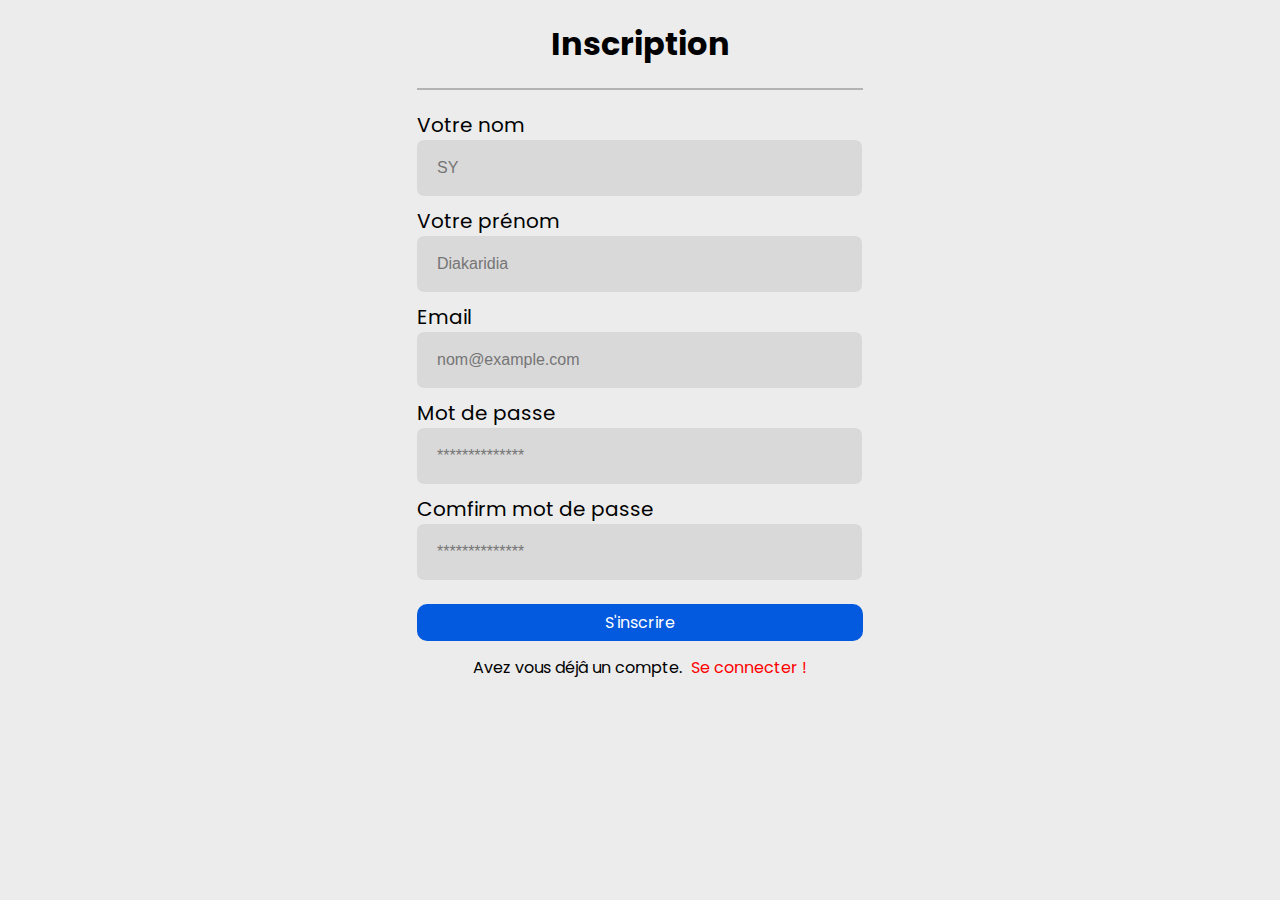
<file: index.html>
<!DOCTYPE html>
<html lang="fr">
<head>
    <meta charset="UTF-8">
    <meta http-equiv="X-UA-Compatible" content="IE=edge">
    <meta name="viewport" content="width=device-width, initial-scale=1.0">
    <title>Formulaire d'inscription</title>
    <link rel="stylesheet" href="style1.css">
</head>
<body>
    <div class="container">
        <div class="container-global">
            <!-- nom de la page -->
        <div class="name">
            <h1>Inscription</h1>
        </div>
        <!-- bars -->
        <div class="bars"></div>

        <!-- nom de la formulaire -->
        <div class="form-container">
            <form class="form">
                <!-- côté name -->
                <label for="nom">Votre nom</label> <br>
                <input type="text" id="nom" placeholder="SY"> <br>
                
                <!-- côté prenom -->
                <label for="prenom">Votre prénom</label> <br>
                <input type="text" id="prenom" placeholder="Diakaridia"> <br>
    
                <!-- côté email -->
                <label for="mail">Email</label> <br>
                <input type="email" id="mail" placeholder="nom@example.com"> <br>
                
                <!-- côté mot de passe -->
                <label for="pass">Mot de passe</label> <br>
                <input type="password" id="pass" placeholder="**************"> <br>
    
                <!-- côté mot de passe pour la confirmation-->
                <label for="pass2">Comfirm mot de passe</label> <br>
                <input type="password" id="pass2" placeholder="**************" > <br>
    
                <!-- côté inscription -->
                <div class="submit">
                    <a href="accueil.html">S'inscrire</a>
                </div>
            </form>
        </div>
        <div class="info-ins">
            <p>Avez vous déjâ un compte. <a href="connect.html">Se connecter !</a></p>
        </div>

        </div>
    </div>
</body>
</html>
</file>
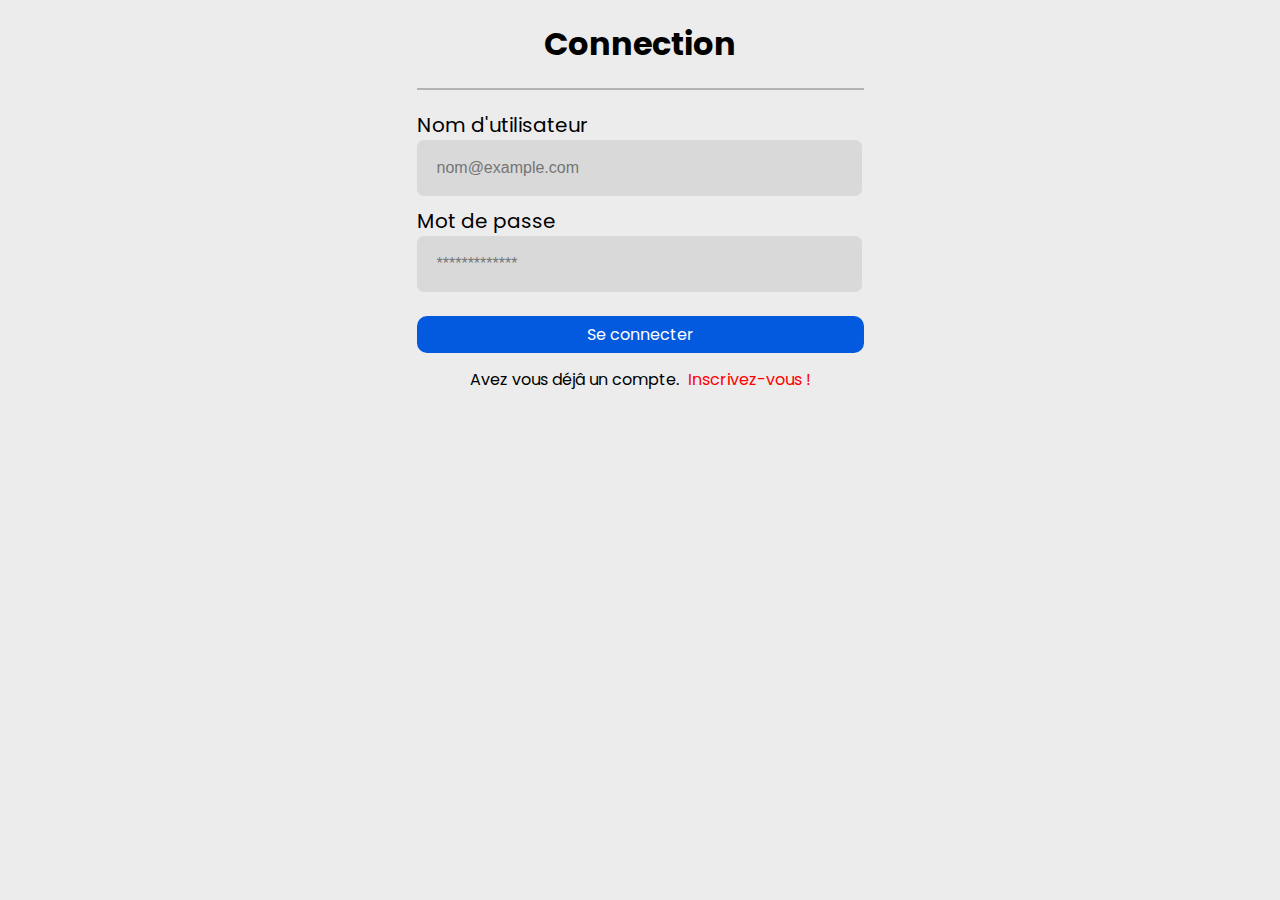
<file: connect.html>
<!DOCTYPE html>
<html lang="fr">
<head>
    <meta charset="UTF-8">
    <meta http-equiv="X-UA-Compatible" content="IE=edge">
    <meta name="viewport" content="width=device-width, initial-scale=1.0">
    <title>Formulaire d'inscription</title>
    <link rel="stylesheet" href="style1.css">
</head>
<body>
    <div class="container">
        <div class="container-global">
            <!-- nom de la page -->
        <div class="name">
            <h1>Connection</h1>
        </div>
        <!-- bars -->
        <div class="bars"></div>

        <!-- nom de la formulaire -->
        <div class="form-container">
            <form class="form">
                <!-- côté email -->
                <label for="nom">Nom d'utilisateur</label> <br>
                <input type="text" id="nom" placeholder="nom@example.com"> <br>
                
                <!-- côté motde passe -->
                <label for="prenom">Mot de passe</label> <br>
                <input type="text" id="prenom" placeholder="*************"> <br>
    
                <!-- côté inscription -->
                <div class="submit">
                    <a class="lien" href="accueil.html">Se connecter</a>
                </div>
                <!-- style de submit -->
                <style>
                    .submit a {
                        color: #fff;
                        padding: 7px 170px;
                    }
                    
                    @media screen and (max-width: 760px) {
                        .submit a {
                            color: #fff;
                            padding: 7px 122px;
                        }
                    }

                    @media screen and (max-width: 400px) {
                        .submit a {
                            padding: 7px 50px;
                        }

                        .info-ins {
                            font-size: 10px;
                        }
                    }

                    @media screen and (max-width: 300px) {
                        .submit a {
                            padding: 5px 8px;
                        }

                        .info-ins p{
                            font-size: 7px;
                        }
                    }
                </style>
                
            </form>
        </div>
        <div class="info-ins">
            <p>Avez vous déjâ un compte. <a href="index.html">Inscrivez-vous !</a></p>
        </div>

        </div>
    </div>
</body>
</html>
</file>
<file: style1.css>
@import url('https://fonts.googleapis.com/css2?family=Poppins:wght@400;500;600&display=swap');
* {
    padding: 0;
    margin: 0;
    box-sizing: border-box;
}

body {
    font-family: 'Poppins', sans-serif;
    background-color: #ECECEC;
}

.container {
    display: flex;
    justify-content: center;
    align-items: center;
}

.name{
    text-align: center;
    margin: 20px 0;
    cursor: pointer;
}

.bars {
    height: 2px;
    background-color: #22222248;
    margin-bottom: 20px;
}


.form label{
    font-size: 20px;
}


.form input{
    width: 445px;
    height: 56px;
    background: #D9D9D9;
    border-radius: 7px;
    padding-left: 20px;
    border: none;
    margin-bottom: 10px;
    outline: none;
    font-size: 16px;
    font-weight: 500;
}

.form input[type="submit"]:hover {
    background-color: #013979;
    transition: all .5s ease;
}

.info-ins {
    text-align: center;
}
.info-ins a{
    text-decoration: none;
    color: red;
    padding-left: 5px;
}

.para-oublie {
    margin-top: -10px;
    color: #035ADE;
    text-align: center;
    cursor: pointer;
}

.info-ins a:hover {
    text-decoration: underline;
}

.submit a{
    text-decoration: none;
    background-color: #035ADE;
    color: #fff;
    padding: 7px 188px;
    border-radius: 10px;
}

.submit{
    text-align: center;
    margin: 20px 0;
}


@media screen and (max-width: 760px) {
    .name h1{
        font-size: 30px;
    }

    .form input {
        width: 350px;
        height: 50px;
        font-size: 16px;
    }

    .submit a {
        padding: 7px 140px;
    }
}
/*============ media de 400px =====================*/

@media screen and (max-width: 400px){
    .name h1{
        font-size: 25px;
    }

    .form input {
        width: 250px;
        height: 40px;
        font-size: 13px;
    }

    .submit a {
        padding: 7px 50px;
        font-size: 10px;
    }

    .info-ins {
        font-size: 12px;
    }
}

@media screen and (max-width: 300px){
    .name h1{
        font-size: 20px;
    }

    .form input {
        width: 150px;
        height: 35px;
        font-size: 13px;
    }

    .submit a {
        padding: 5px 15px;
    }

    .form label {
        font-size: 10px;
    }

    .info-ins p{
        font-size: 7px;
    }
}
</file>
